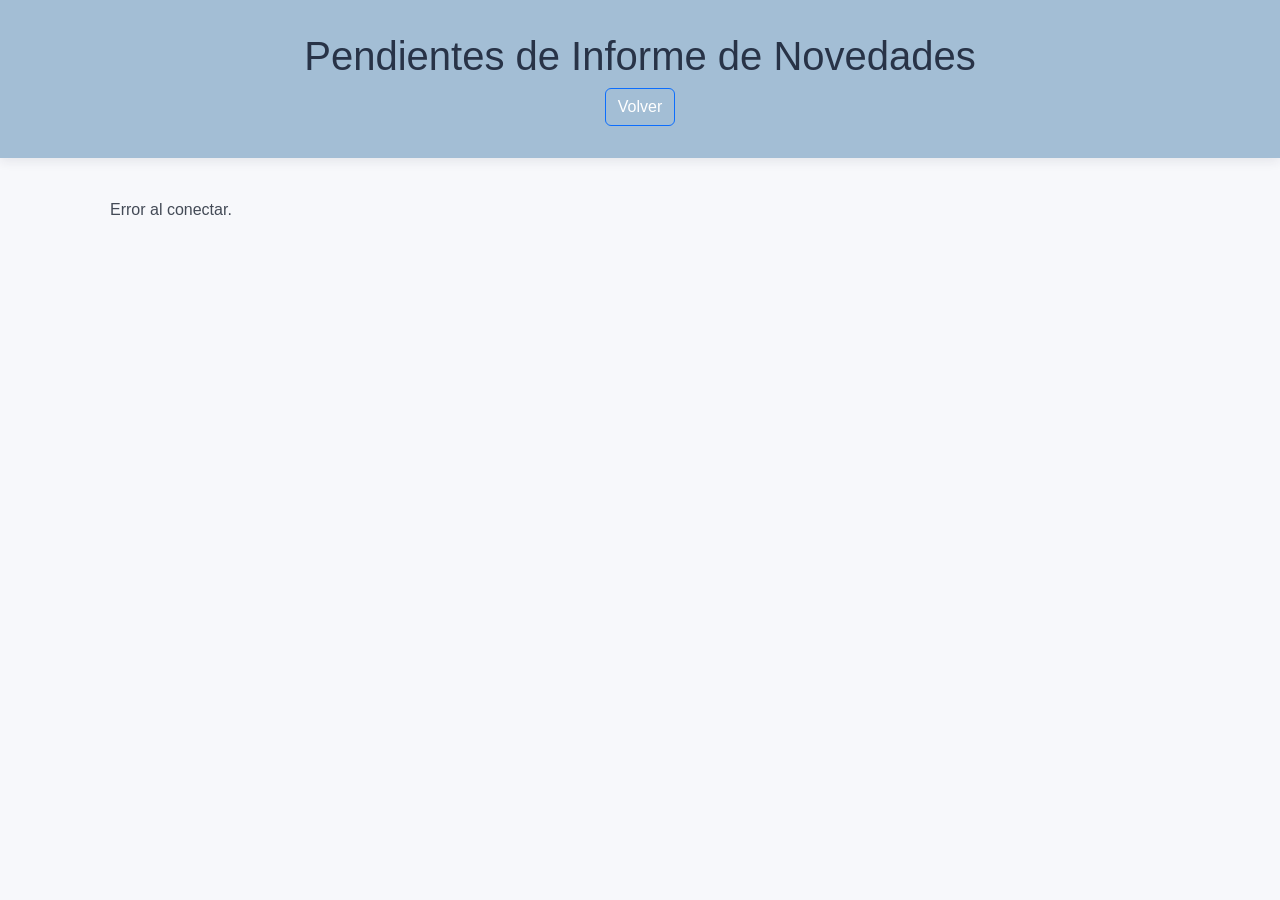
<file: InformeNovedades_bo/index02.html>
<!DOCTYPE html>
<html lang="es">
<head>
    <meta charset="UTF-8">
    <meta name="viewport" content="width=device-width, initial-scale=1.0">
    <title>Panel de Novedades de Laboratorios</title>
    <link href="https://cdn.jsdelivr.net/npm/bootstrap@5.3.8/dist/css/bootstrap.min.css" rel="stylesheet" integrity="sha384-sRIl4kxILFvY47J16cr9ZwB07vP4J8+LH7qKQnuqkuIAvNWLzeN8tE5YBujZqJLB" crossorigin="anonymous">
    <script src="https://cdn.jsdelivr.net/npm/bootstrap@5.3.8/dist/js/bootstrap.bundle.min.js" integrity="sha384-FKyoEForCGlyvwx9Hj09JcYn3nv7wiPVlz7YYwJrWVcXK/BmnVDxM+D2scQbITxI" crossorigin="anonymous"></script>
    
    <link rel="stylesheet" href="styles.css">
</head>
<body>
    <header>
        <h1>Pendientes de Informe de Novedades</h1>
        <a href="index.html" class="btn btn-outline-primary" style="color:white; text-decoration:none;">Volver</a>

    </header>

    <main id="novedadesGrid" class="container">
        </main>

    <script src="script.js"></script>
</body>
</html>
</file>
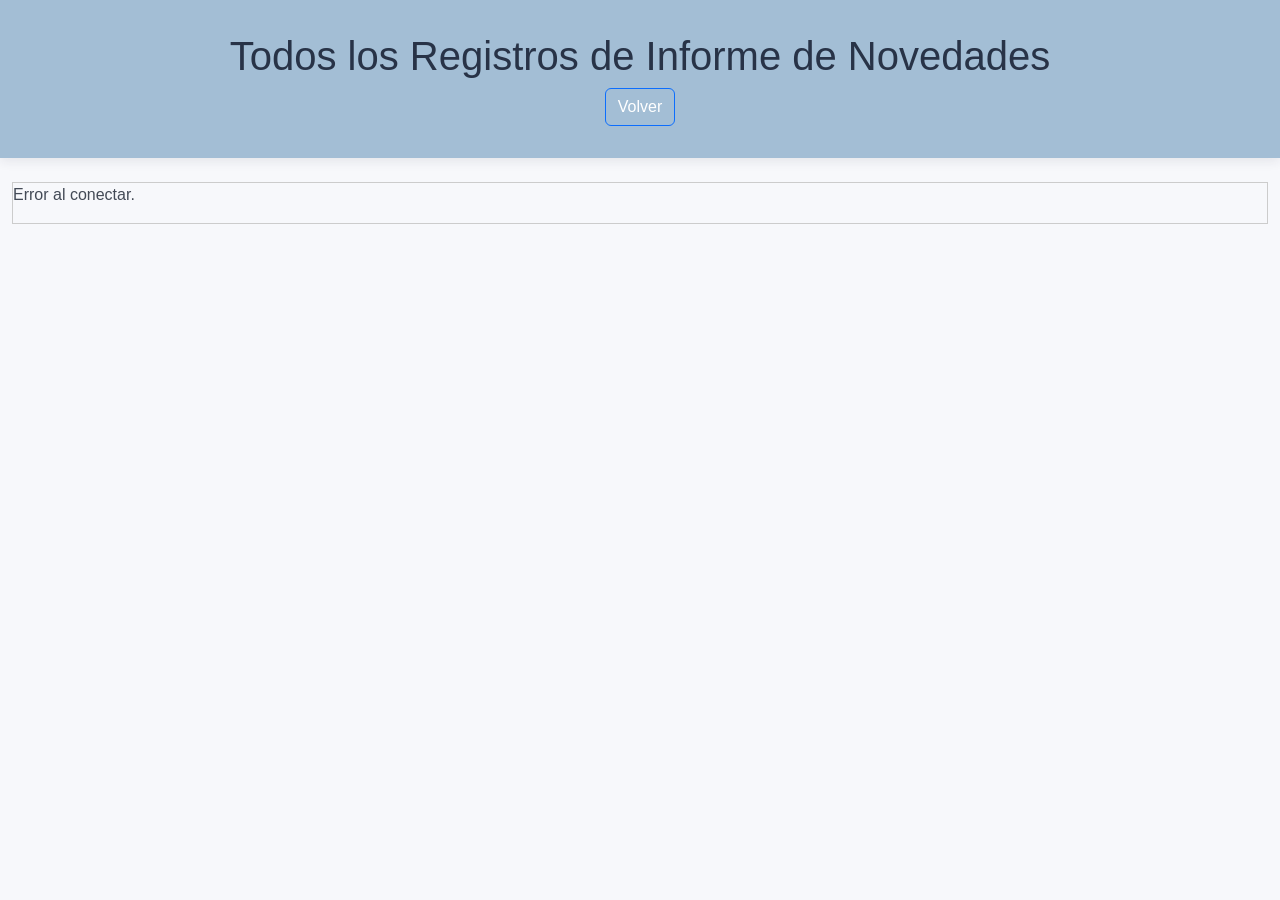
<file: InformeNovedades_bo/todos.html>
<!DOCTYPE html>
<html lang="es">
<head>
    <meta charset="UTF-8">
    <meta name="viewport" content="width=device-width, initial-scale=1.0">
    <title>Panel de Novedades de Laboratorios</title>
    <link href="https://cdn.jsdelivr.net/npm/bootstrap@5.3.8/dist/css/bootstrap.min.css" rel="stylesheet" integrity="sha384-sRIl4kxILFvY47J16cr9ZwB07vP4J8+LH7qKQnuqkuIAvNWLzeN8tE5YBujZqJLB" crossorigin="anonymous">
    <script src="https://cdn.jsdelivr.net/npm/bootstrap@5.3.8/dist/js/bootstrap.bundle.min.js" integrity="sha384-FKyoEForCGlyvwx9Hj09JcYn3nv7wiPVlz7YYwJrWVcXK/BmnVDxM+D2scQbITxI" crossorigin="anonymous"></script>
    
    <link rel="stylesheet" href="styles.css">
    <style>
        /* Contenedor general que permite scroll si el contenido es muy ancho */
#novedadesGrid {
    width: 100%;
    overflow-x: auto;
    margin-top: 20px;
    border: 1px solid #ccc; /* Contenedor exterior */
}

/* Tabla base */
.excel-table {
    width: 100%;
    border-collapse: collapse;
    font-family: Arial, sans-serif;
    font-size: 0.85rem;
    color: #333;
    background-color: #fff;
    min-width: 1000px; /* Evita que las columnas se aplasten en pantallas chicas */
}

/* Forzar bordes y alineación en encabezados */
.excel-table td {
    padding: 10px 12px;
    border: 1px solid #dcdcdc;
    vertical-align: middle; /* <-- Ahora todo se centra verticalmente por defecto */
}

/* Las columnas con mucho texto las dejamos arriba para que se lea mejor */
.excel-table td:nth-child(5), /* Docente */
.excel-table td:nth-child(6), /* Asignatura */
.excel-table td:nth-child(7), /* Problema Detectado */
.excel-table td:nth-child(8) { /* Descripción General */
    vertical-align: top; 
}

/* Modificación: Ajustes de ancho para evitar saltos de texto feos */
.excel-table th:nth-child(1), .excel-table td:nth-child(1) { width: 50px; text-align: center; } /* Estado */
.excel-table th:nth-child(2), .excel-table td:nth-child(2) { width: 105px; text-align: center; white-space: nowrap; } /* Fecha (No se rompe) */
.excel-table th:nth-child(3), .excel-table td:nth-child(3) { width: 95px; text-align: center; white-space: nowrap; } /* Horario (No se rompe) */
.excel-table th:nth-child(4), .excel-table td:nth-child(4) { width: 100px; text-align: center; } /* Laboratorio */

/* Una ligera sombra a las cabeceras para que tenga más aspecto de aplicación corporativa */
.excel-table th {
    background-color: #f8f9fa;
    color: #495057;
    font-weight: 600;
    padding: 10px 12px;
    border: 1px solid #cfd4da;
    text-align: left;
    white-space: nowrap;
}

/* Ancho controlado para las columnas más críticas */
.excel-table th:nth-child(1), .excel-table td:nth-child(1) { width: 60px; text-align: center; } /* Estado */
.excel-table th:nth-child(2), .excel-table td:nth-child(2) { width: 90px; text-align: center; } /* Fecha */
.excel-table th:nth-child(3), .excel-table td:nth-child(3) { width: 90px; text-align: center; } /* Horario */
.excel-table th:nth-child(4), .excel-table td:nth-child(4) { width: 100px; text-align: center; } /* Laboratorio */

/* Columna de descripción: le damos más espacio por textos largos */
.excel-table td:nth-child(8) {
    min-width: 250px;
    white-space: pre-line; /* Respeta los saltos de línea del texto de insumos */
}

/* Filas alternas */
.excel-table tbody tr:nth-child(even) {
    background-color: #fdfdfd;
}

/* Hover al pasar el mouse */
.excel-table tbody tr:hover {
    background-color: #f5f5f5;
}

/* Fila completada */
.excel-table tbody tr.row-completed {
    background-color: #ebf7ed !important;
    color: #888;
}
.excel-table tbody tr.row-completed td {
    text-decoration: line-through;
    text-decoration-color: rgba(0,0,0,0.15);
}

/* Badge del Laboratorio */
.table-badge {
    background-color: #0d6efd;
    color: white;
    padding: 2px 6px;
    border-radius: 3px;
    font-size: 0.75rem;
    font-weight: bold;
}
    </style>
</head>
<body>
    <header>
        <h1>Todos los Registros de Informe de Novedades</h1>
        <a href="index.html" class="btn btn-outline-primary" style="color:white; text-decoration:none;">Volver</a>

    </header>

<main class="container-fluid my-4">
    <div id="novedadesGrid">
        </div>
    </main>

    <script src="app_todos.js"></script>
</body>
</html>
</file>
<file: InformeNovedades_bo/styles.css>
:root {
    --primary: #a3bed5;
    --accent: #f0c8d1;
    --bg: #f7f8fb;
    --text: #434a56;
    --panel: #ffffff;
    --border-soft: #dde2e8;
}

body {
    font-family: 'Segoe UI', Tahoma, Geneva, Verdana, sans-serif;
    background-color: var(--bg);
    margin: 0;
    color: var(--text);
}

header {
    background-color: var(--primary);
    color: #283347;
    padding: 2rem;
    text-align: center;
    box-shadow: 0 4px 10px rgba(32, 42, 58, 0.08);
}

.search-bar input {
    margin-top: 1rem;
    padding: 12px 20px;
    width: 60%;
    border-radius: 25px;
    border: 1px solid var(--border-soft);
    background-color: #f4f7fd;
    color: var(--text);
    font-size: 1rem;
}

.date-input {
    border-radius: 1rem;
    padding: 0.85rem 1rem;
    border: 1px solid var(--border-soft);
    background: #f6f7fb;
    color: var(--text);
    box-shadow: inset 0 1px 2px rgba(33, 48, 74, 0.08);
}

.date-input:focus {
    border-color: rgba(163, 190, 213, 0.9);
    outline: none;
    box-shadow: 0 0 0 0.2rem rgba(163, 190, 213, 0.25);
}

.date-input::-webkit-calendar-picker-indicator {
    filter: brightness(0.9) saturate(0.8);
}

.container {
    display: grid;
    grid-template-columns: repeat(auto-fill, minmax(320px, 1fr));
    gap: 25px;
    padding: 40px;
}

.card {
    background: var(--panel);
    border-radius: 18px;
    padding: 22px;
    box-shadow: 0 12px 24px rgba(44, 62, 80, 0.06);
    border-left: 8px solid var(--accent);
    transition: transform 0.3s ease;
}

.card:hover { transform: translateY(-5px); }

.card h3 {
    margin-top: 0;
    color: #3f5168;
    border-bottom: 1px solid var(--border-soft);
    padding-bottom: 10px;
}

.label { font-weight: 600; color: #6b7280; font-size: 0.9rem; }

.badge {
    display: inline-block;
    background: #f6f3ff;
    color: #5a5278;
    padding: 5px 12px;
    border-radius: 0.9rem;
    font-size: 0.8rem;
    font-weight: 700;
    margin-bottom: 10px;
}

.hidden-card,
.hidden-card[hidden] {
    display: none !important;
}
</file>
